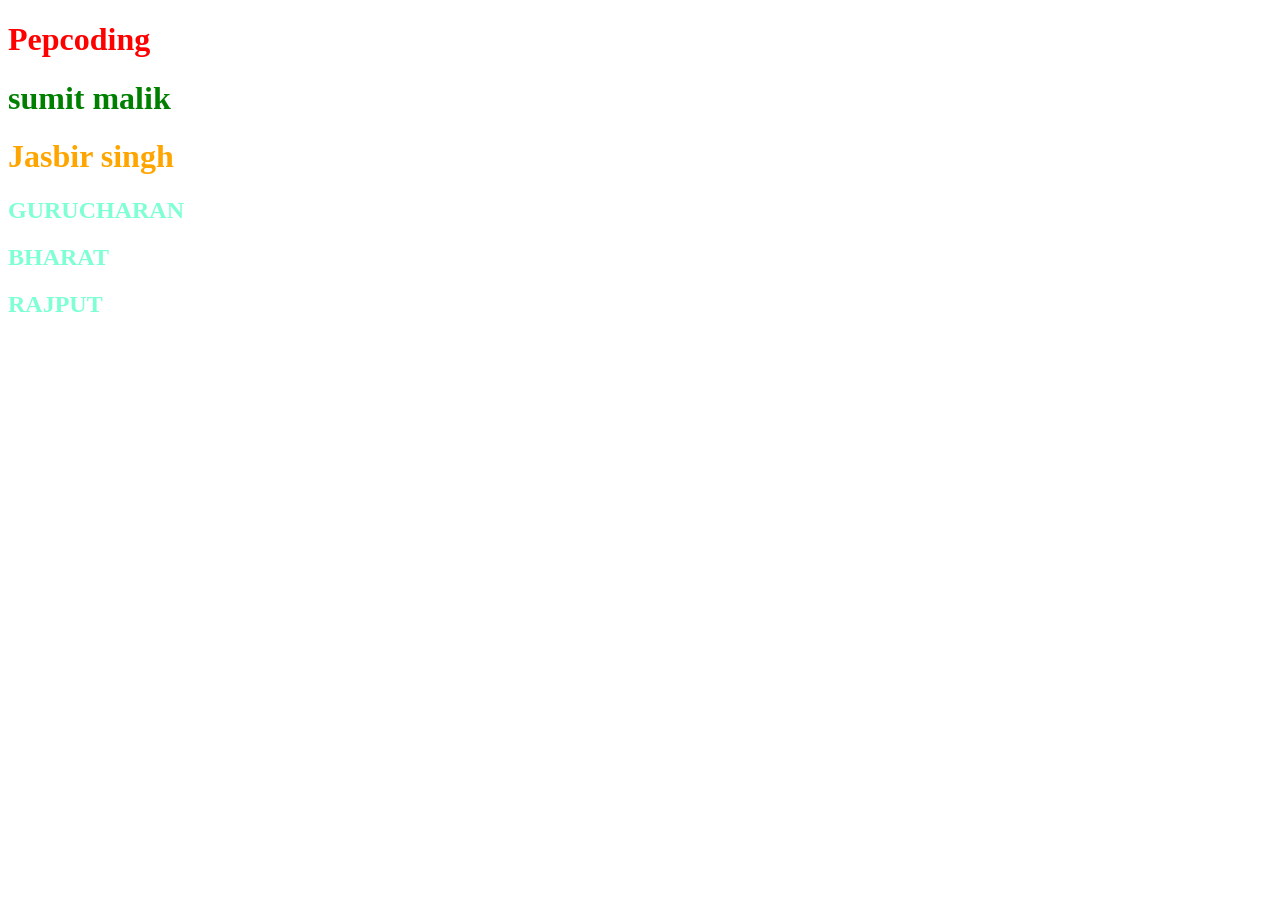
<file: css selector/index.html>
<!DOCTYPE html>
<html lang="en">
<head>
    <meta charset="UTF-8">
    <meta http-equiv="X-UA-Compatible" content="IE=edge">
    <meta name="viewport" content="width=device-width, initial-scale=1.0">
    <title>Document</title>
</head>
<body>
    
<style>
    h2{
        color :aquamarine
    }
</style>
<h1 style="color : red"> Pepcoding</h1>
<h1 style="color :green">sumit malik</h1>
<h1 style="color :orange">Jasbir singh</h1>

<h2>GURUCHARAN</h2>
<h2>BHARAT</h2>
<h2>RAJPUT</h2>
</body>
</html>
</file>
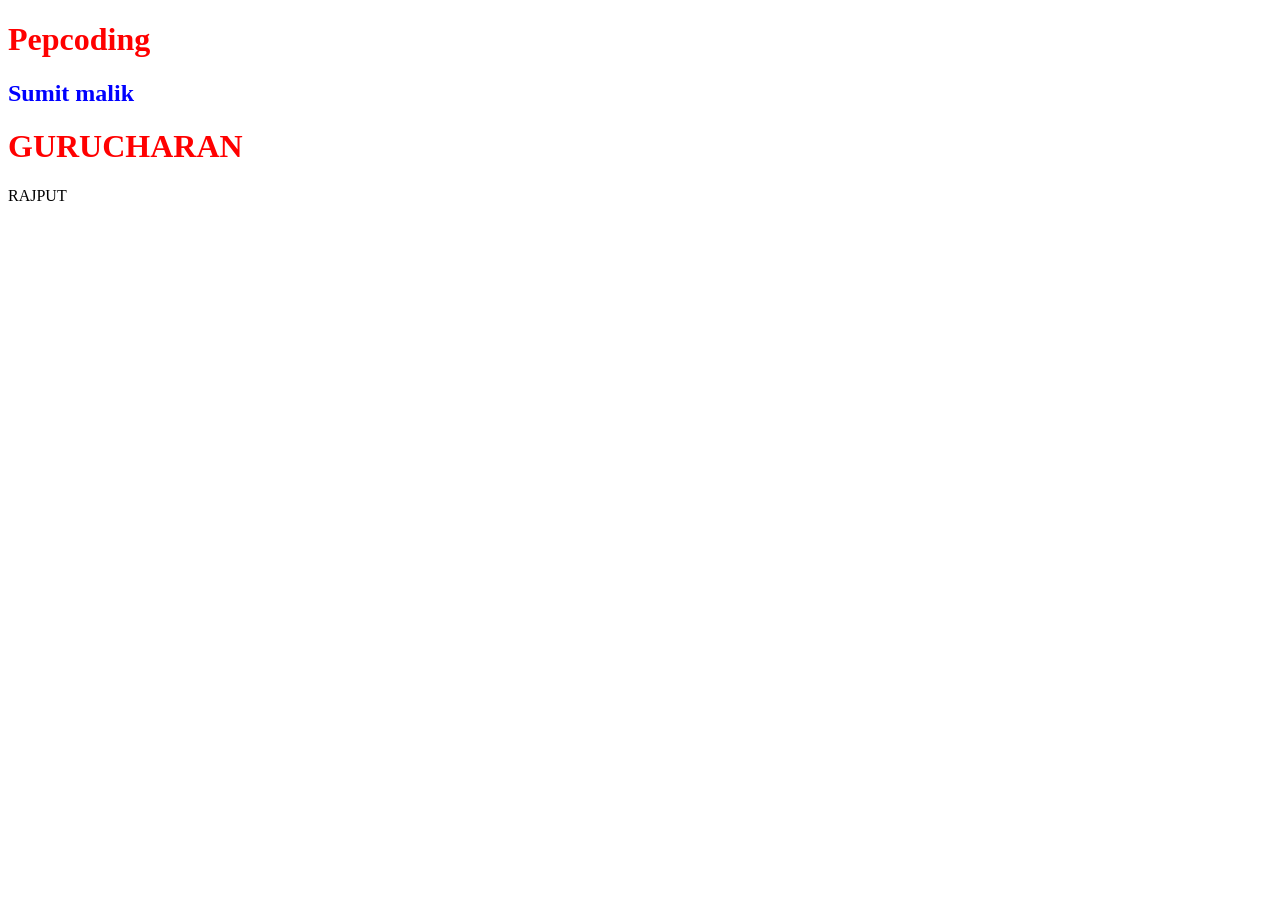
<file: css selector/class.html>
<!DOCTYPE html>
<html lang="en">
<head>
    <meta charset="UTF-8">
    <meta http-equiv="X-UA-Compatible" content="IE=edge">
    <meta name="viewport" content="width=device-width, initial-scale=1.0">
    <title>Document</title>
    <style>
        .c1
        {
            color: red;
        }
        .c2
        {
            color:blue;
        }
    </style>
</head>
<body>
<h1 class="c1">Pepcoding</h1>

<h2 class="c2">Sumit malik</h2>

<h1 class="c1">GURUCHARAN</h1> </h1>

<p class="c4">RAJPUT</p>
</body>
</html>
</file>
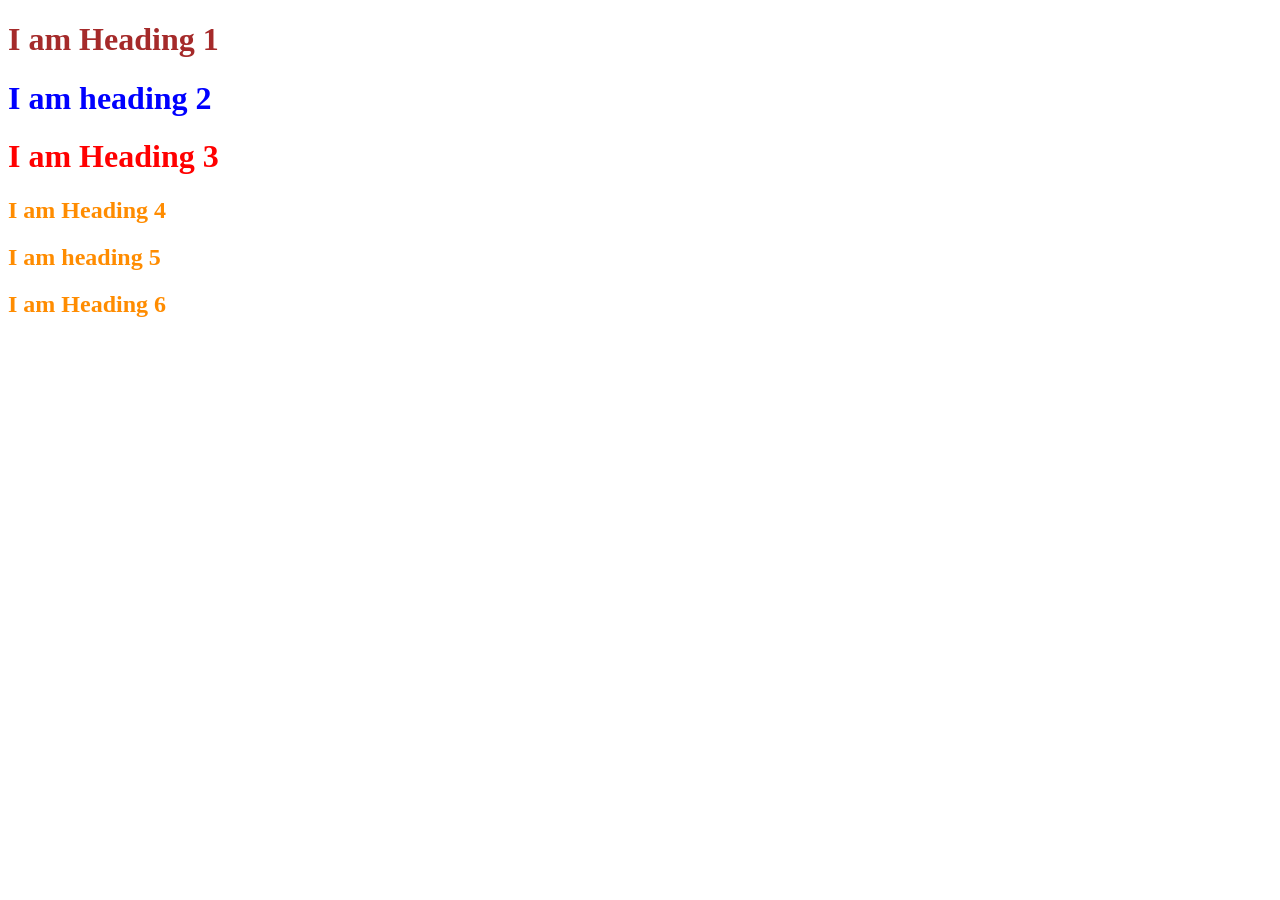
<file: css selector/Test1.html>
<!DOCTYPE html>
<html lang="en">
<head>
       <meta charset="UTF-8">
       <meta http-equiv="X-UA-Compatible" content="IE=edge">
       <meta name="viewport" content="width=device-width, initial-scale=1.0">
       <title>Document</title>

       <style>
              /* Element Selector */
             h2{
                    color:darkorange
             } 
       </style>
</head>


<body>

       <!--INLINE CSS-->
       <h1 style="color: brown;">I am Heading 1</h1>
       <h1 style="color: blue;">I am heading 2</h1>
       <h1 style="color:red">I am Heading 3</h1>


       <!--Internal CSS-->

       <h2>I am Heading 4</h2>
       <h2>I am heading 5</h2>
       <h2>I am Heading 6</h2>
</body>
</html>
</file>
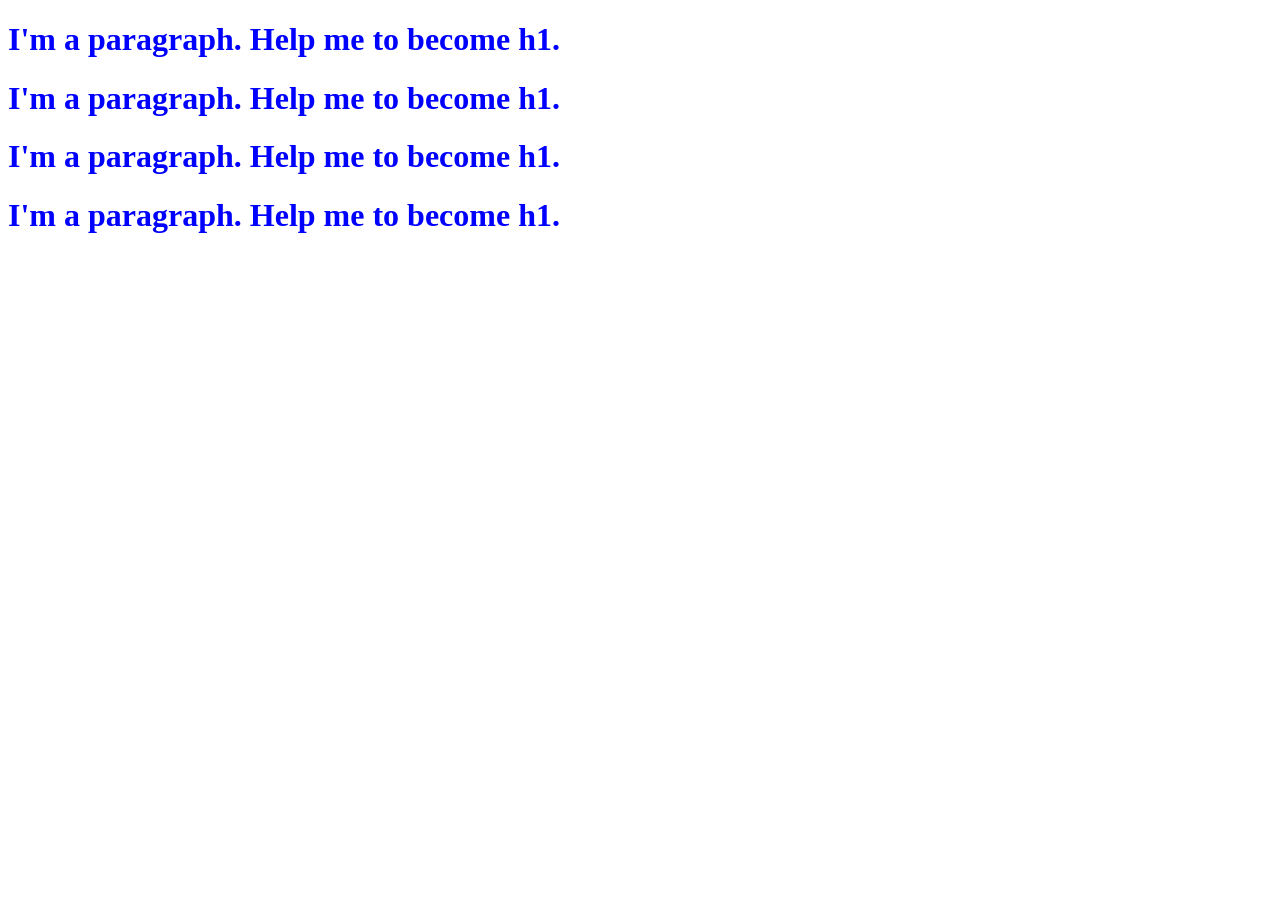
<file: css selector/Interview Question/q1.html>
<!DOCTYPE html>
<html lang="en">

<head>
    <meta charset="UTF-8">
    <meta name="viewport" content="width=device-width, initial-scale=1.0">
    <title>Document</title>

    <style>
        /* css selector */
        /* element selector */
      h1{
          color: blue;
      }
    </style>
</head>

<body>
    <!-- add css styles to all p tags making it blue   -->
    <h1>I'm a paragraph. Help me to become h1.</h1>
    <h1>I'm a paragraph. Help me to become h1.</h1>
    <h1>I'm a paragraph. Help me to become h1.</h1>
    <h1>I'm a paragraph. Help me to become h1.</h1>
</body>

</html>
</file>
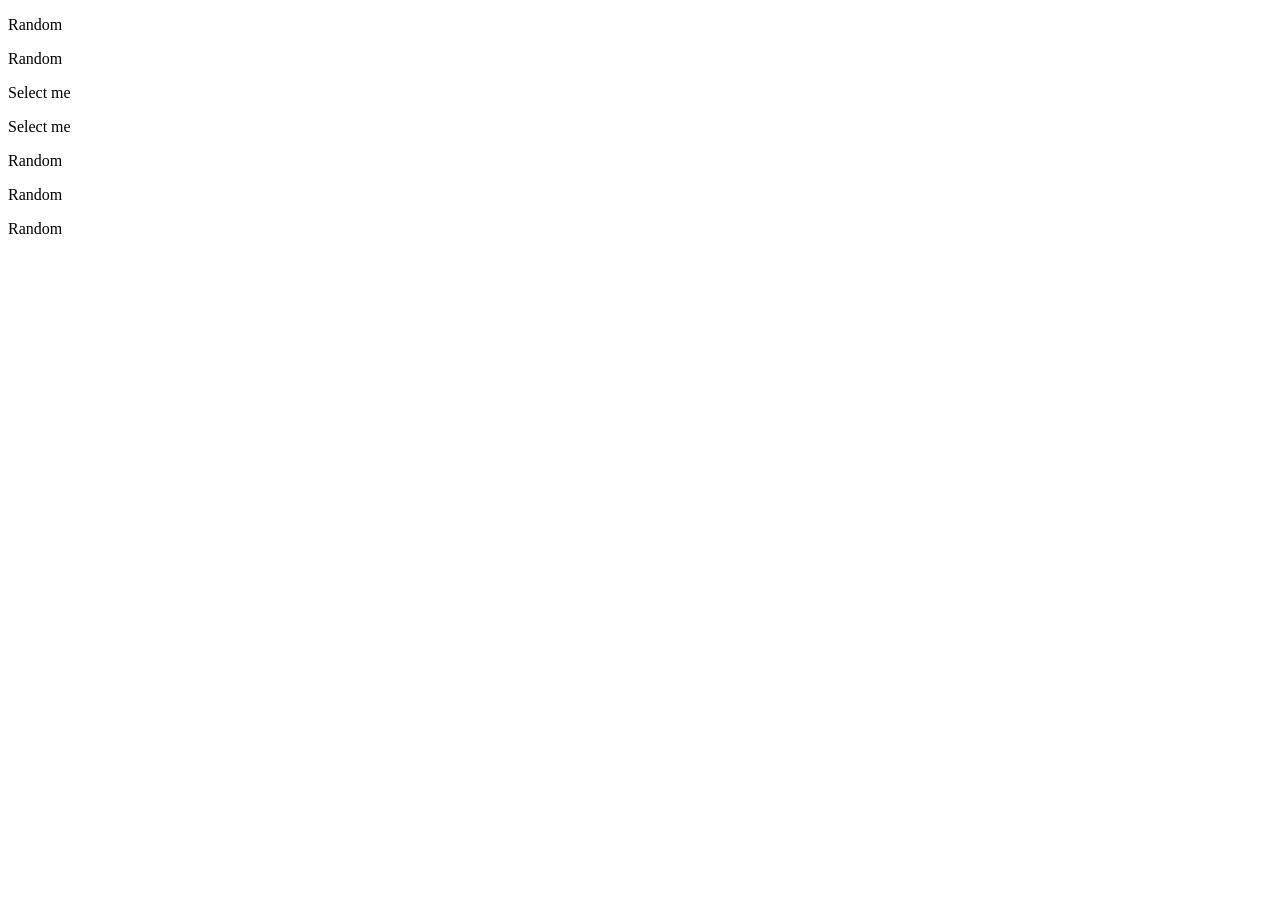
<file: css selector/Interview Question/q10.html>
<!DOCTYPE html>
<html lang="en">

<head>
    <meta charset="UTF-8" />
    <meta name="viewport" content="width=device-width, initial-scale=1.0" />
    <title>Document</title>
    <style>
       
       div>p>.c1.c2
       {
           color: blue;
       }
    
    </style>
</head>

<body>
    <!-- Select the element with "Select me" and make it blue  -->
    <div class="some-class">
        <div id="the-one">
            <p>Random</p>
            <div>
                <p class="c1 c2">Random</p>
            </div>
            <p class="c1 c2">Select me</p>
            <div class="c1 c2">Select me</div>
        </div>
    </div>
    <div class="some-class">
        <p class="c1">Random</p>
        <p class="c2">Random</p>
        <p class="c1 c2">Random</p>
    </div>
</body>

</html>
</file>
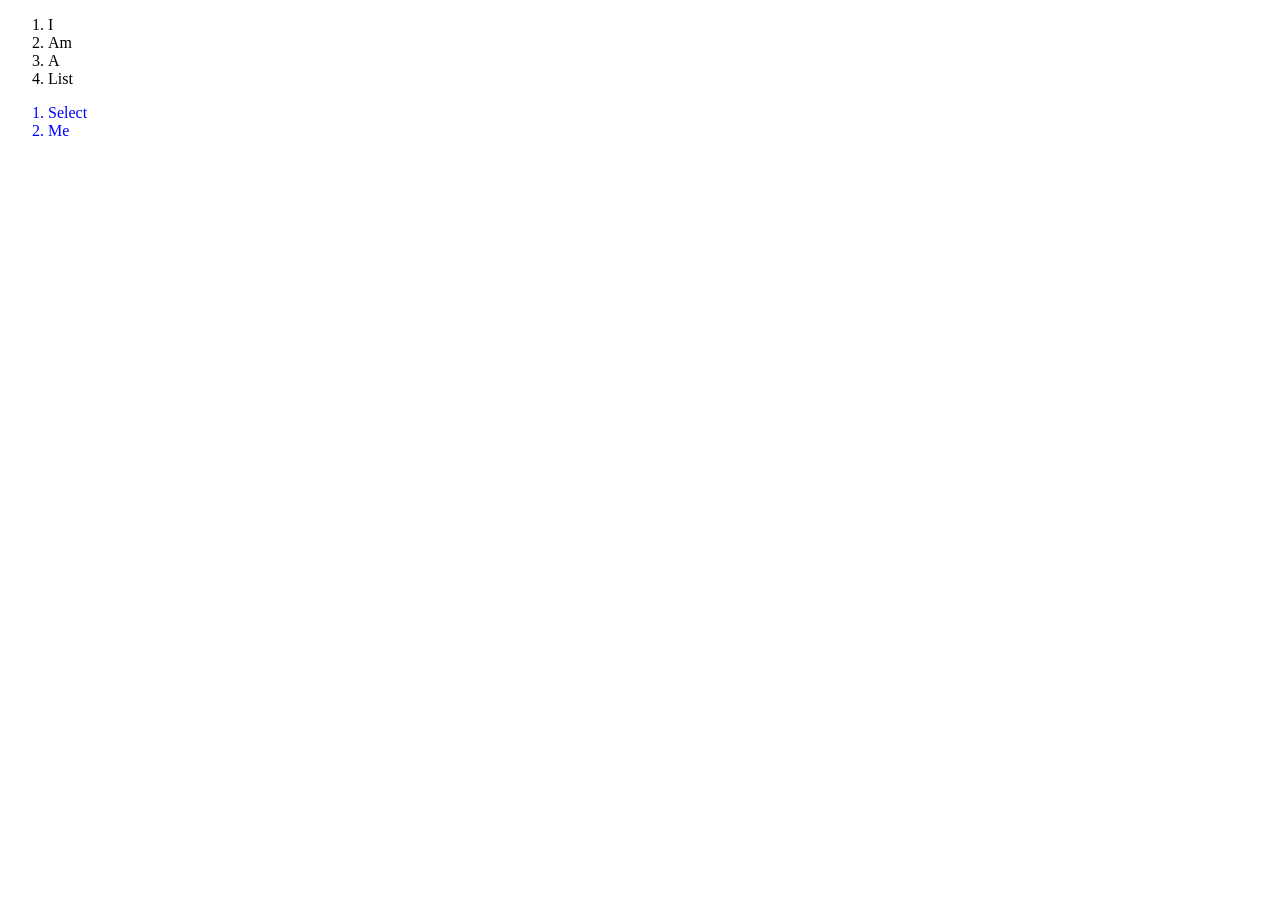
<file: css selector/Interview Question/q2.html>
<!DOCTYPE html>
<html lang="en">

<head>
    <meta charset="UTF-8">
    <meta name="viewport" content="width=device-width, initial-scale=1.0">
    <title>Document</title>
    <style>
        /* descendent selector */
        div ol
        {
            color: blue;
        }

        
    </style>
</head>

<body>
    <!-- write css selector to select the obvious list items make them blue -->
    <!-- Means Select me div is the parent of ol-->
    <ol>
        <li>I</li>
        <li>Am</li>
        <li>A</li>
        <li>List</li>
    </ol>

    <div>
        <ol>
            <li>Select</li>
            <li>Me</li>
        </ol>
    </div>
</body>

</html>
</file>
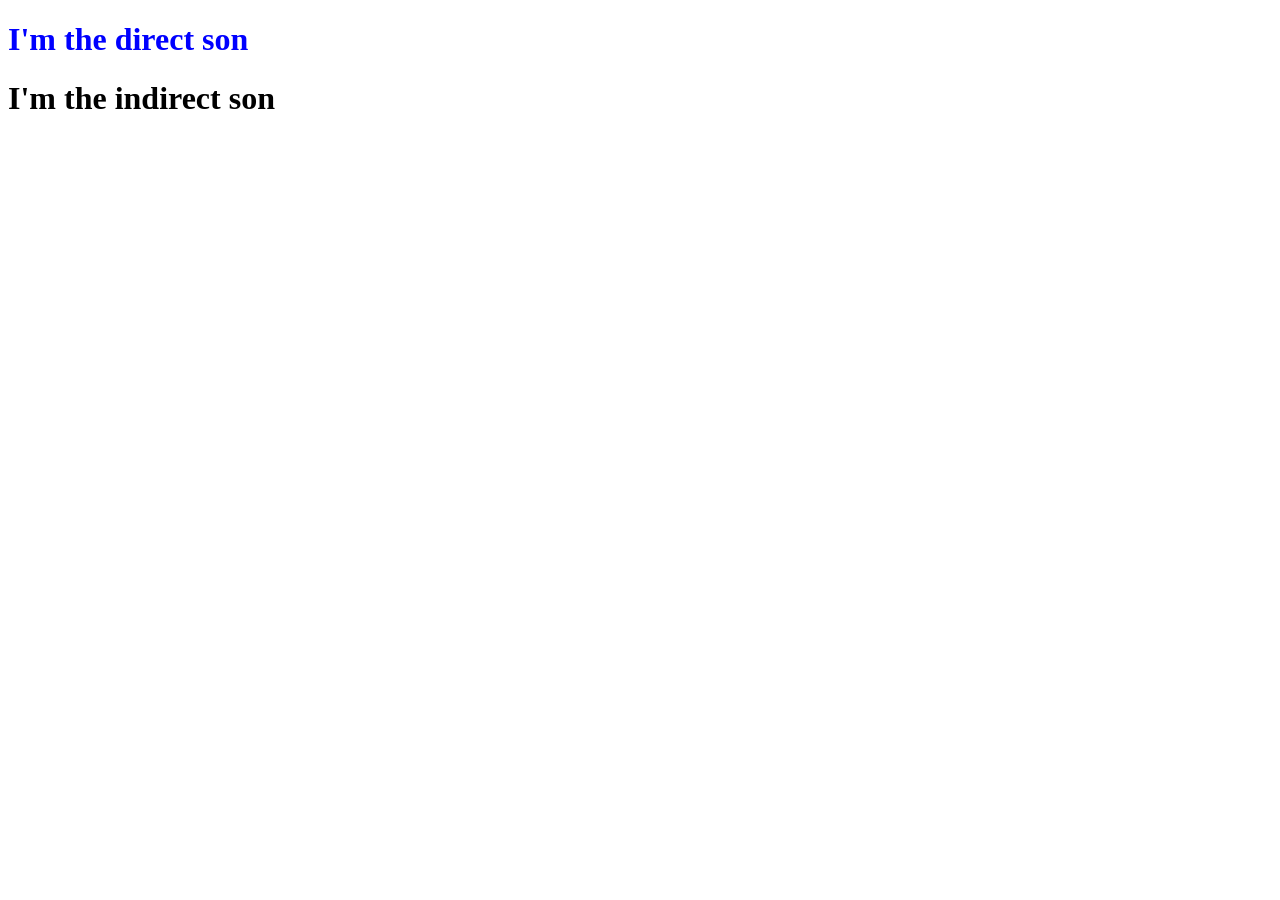
<file: css selector/Interview Question/q3.html>
<!DOCTYPE html>
<html lang="en">

<head>
    <meta charset="UTF-8">
    <meta name="viewport" content="width=device-width, initial-scale=1.0">
    <title>Document</title>
    <style>
        /* children selector */
       div>h1>span{
           color: blue;
       }
        
    </style>
</head>

<body>

    <!-- select "I'm the direct son" and make it blue -->
    <!--div is parent of h1 and h1 is the parent of span  > sign for directly parent and child relation-->
    <div>
        <h1>
            <span>I'm the direct son</span>
        </h1>
    </div>

    <div>
        <span>
            <h1>
                <span>I'm the indirect son</span>
            </h1>
        </span>
    </div>

</body>

</html>
</file>
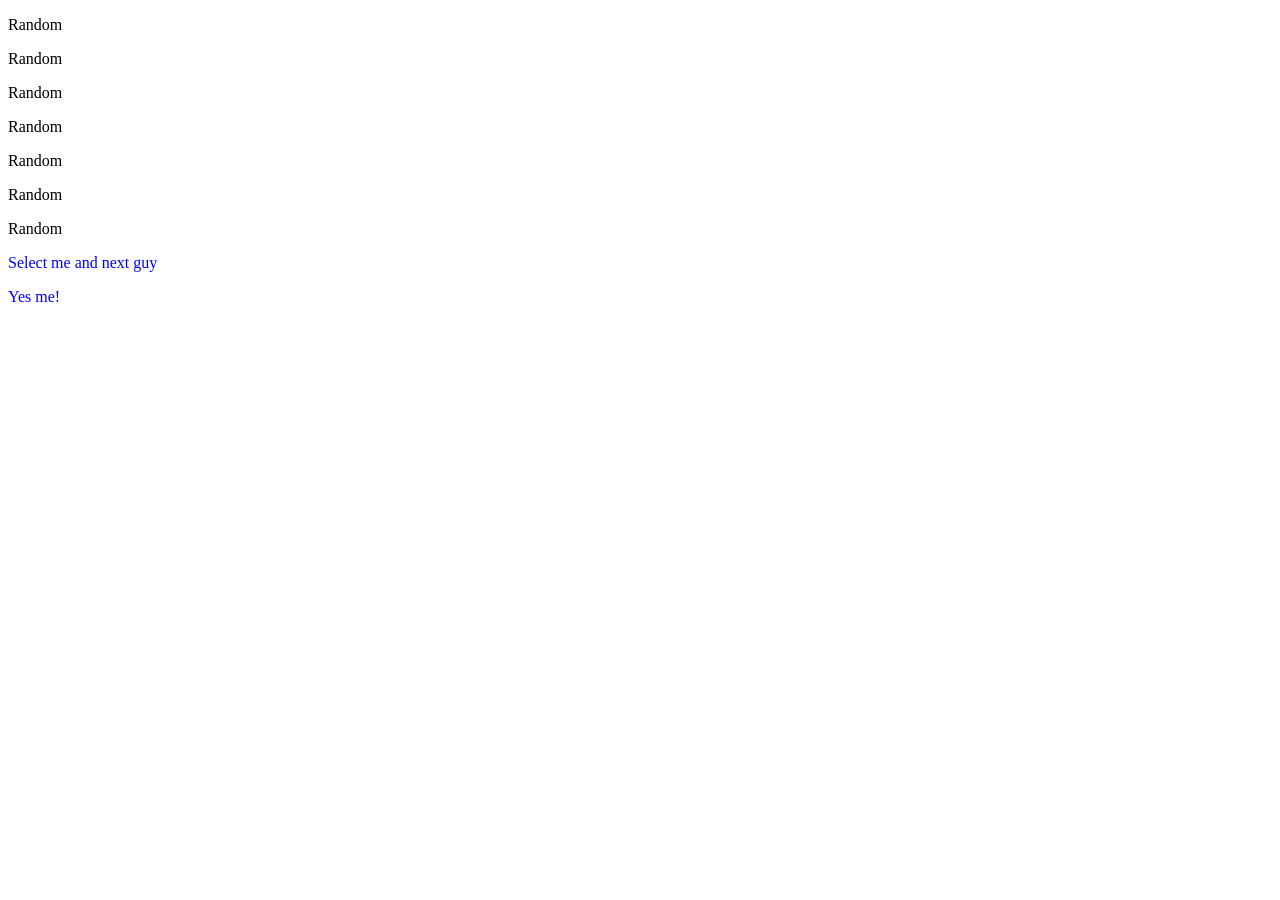
<file: css selector/Interview Question/q4.html>
<!DOCTYPE html>
<html lang="en">

<head>
    <meta charset="UTF-8">
    <meta name="viewport" content="width=device-width, initial-scale=1.0">
    <title>Document</title>
    <style>
        /* class selector */
        .class1
        {
            color: blue;
        }
        .class2
        {
            color: blue;
        }
        
    </style>
</head>

<body>
    <!-- Select the obvious p tags and make them blue  -->
    <!-- Here we required to make Yes me! and select me and next guy in blue color-->
    <p>Random</p>
    <p>Random</p>
    <p>Random</p>
    <p>Random</p>
    <p>Random</p>
    <p>Random</p>
    <p>Random</p>

    <p class="class1">Select me and next guy</p>
    <p class="class2">Yes me!</p>

</body>

</html>
</file>
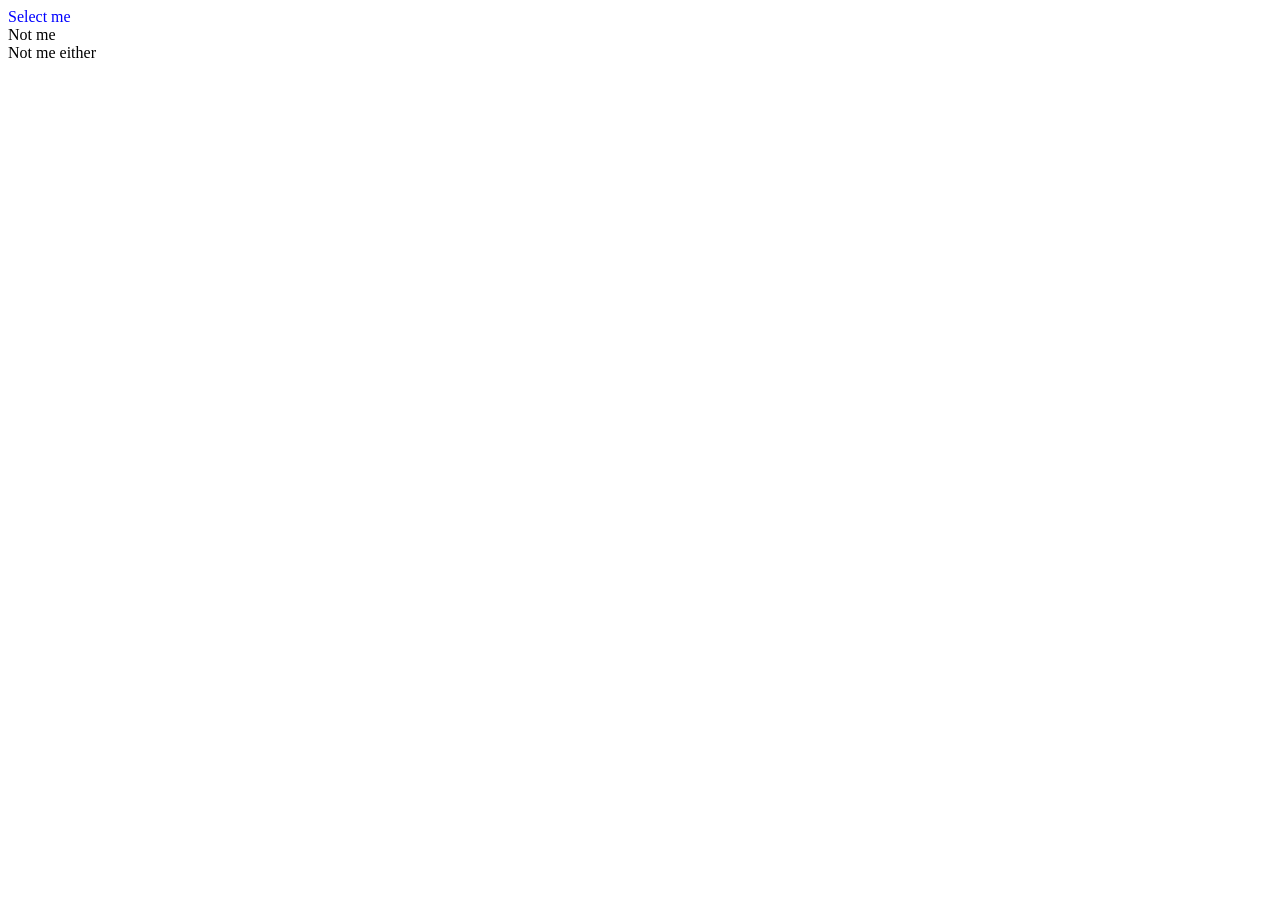
<file: css selector/Interview Question/q5.html>
<!DOCTYPE html>
<html lang="en">

<head>
    <meta charset="UTF-8">
    <meta name="viewport" content="width=device-width, initial-scale=1.0">
    <title>Document</title>
    <style>
        /* multiple class on same elements*/
       .m1.m2
       {
           color: blue;
       }
    </style>
</head>

<body>
    <!-- Select the element with multiple classes(m1 & m2) and make them blue -->
    <div class="m1 m2">
        Select me
    </div>

    <div class="m1">Not me</div>
    <div class="m2">Not me either</div>
</body>

</html>
</file>
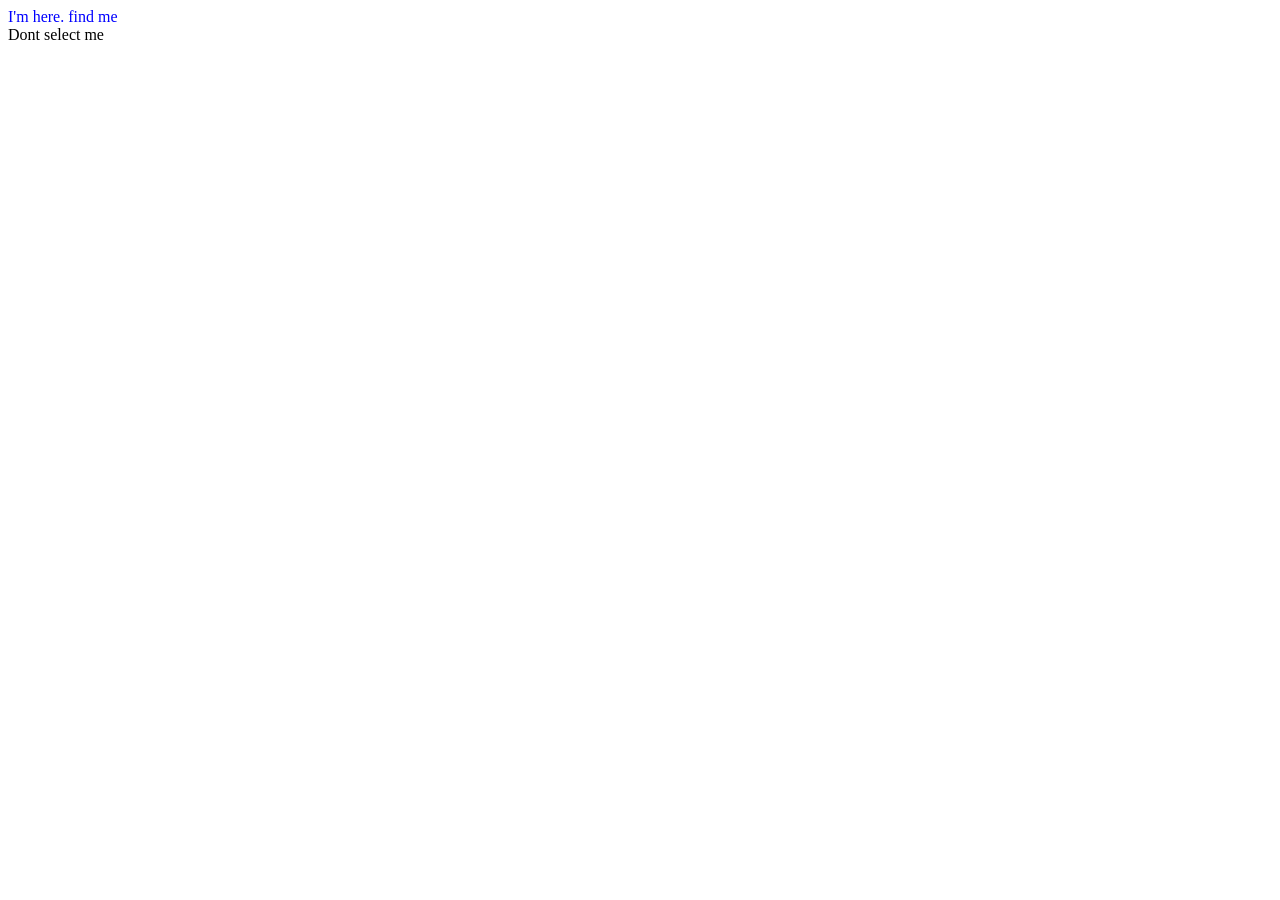
<file: css selector/Interview Question/q6.html>
<!DOCTYPE html>
<html lang="en">

<head>
  <meta charset="UTF-8" />
  <meta name="viewport" content="width=device-width, initial-scale=1.0" />
  <title>Document</title>
  <style>
    /* classes desendent */
    .c1>div>div>span>.c2
    {
        color: blue;
    }
    
  </style>
</head>

<body>
  <!-- Select "I'm here. find me" and make it blue  -->

  <div class="c1">
    <div>
      <div>
        <span>
          <div class="c2">I'm here. find me</div>
        </span>
      </div>
    </div>

  </div>
    
    <span>
      <div class="c2">Dont select me</div>
    </span>
</body>

</html>
</file>
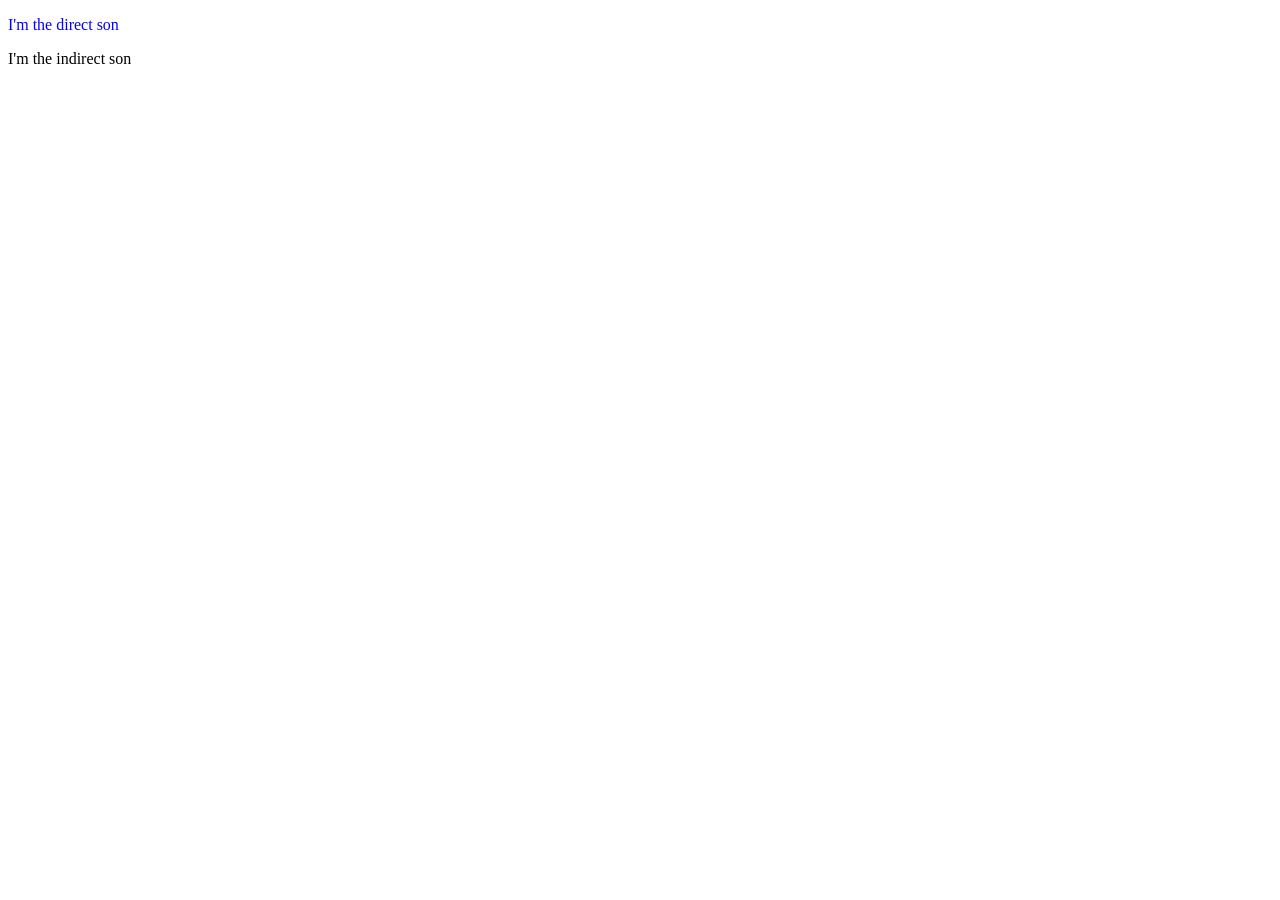
<file: css selector/Interview Question/q7.html>
<!DOCTYPE html>
<html lang="en">

<head>
    <meta charset="UTF-8">
    <meta name="viewport" content="width=device-width, initial-scale=1.0">
    <title>Document</title>
</head>
<style>
    /* class with children combinator */
      .c1 p{
          color: blue;
      }
</style>

<body>

    <!-- select "I'm the direct son" and make it blue  -->
    <div class="c1">
        <p>
            I'm the direct son
        </p>
    </div>

    <div class="c2">
        <span>
            <p>I'm the indirect son</p>
        </span>
    </div>

</body>

</html>
</file>
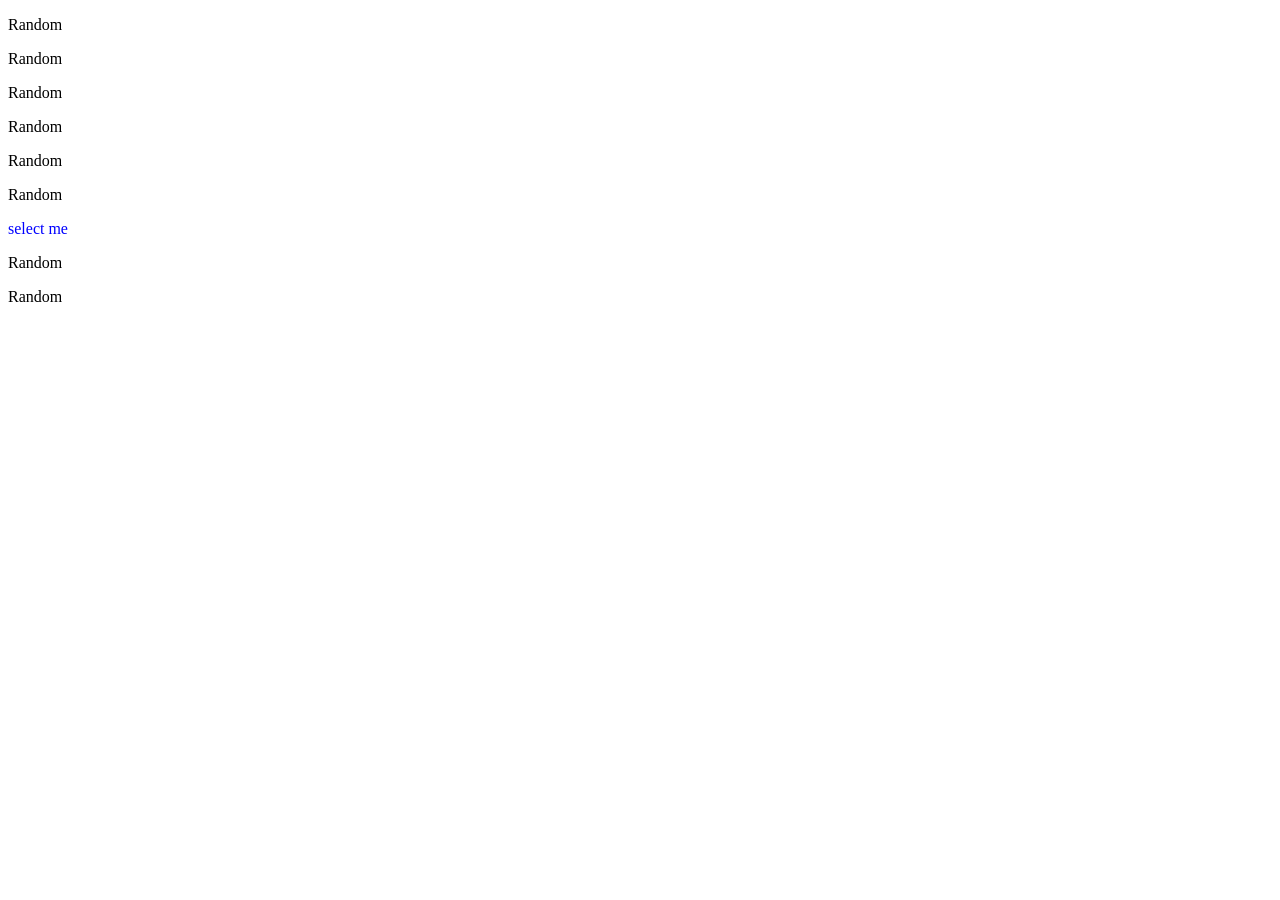
<file: css selector/Interview Question/q8.html>
<!DOCTYPE html>
<html lang="en">

<head>
    <meta charset="UTF-8">
    <meta name="viewport" content="width=device-width, initial-scale=1.0">
    <title>Document</title>
</head>
<!-- id selector -->
   

<style>

    #the-one
    {
        color: blue;
    }
    
</style>

<body>

    <!-- Select s2 with id=the-one and make it blue -->
    <p class="s1">Random</p>
    <p class="s1">Random</p>
    <p class="s1">Random</p>
    <p class="s1">Random</p>
    <p class="s2">Random</p>
    <p class="s2">Random</p>
    <p class="s2" id="the-one">select me</p>
    <p class="s2">Random</p>
    <p class="s2">Random</p>
</body>

</html>
</file>
